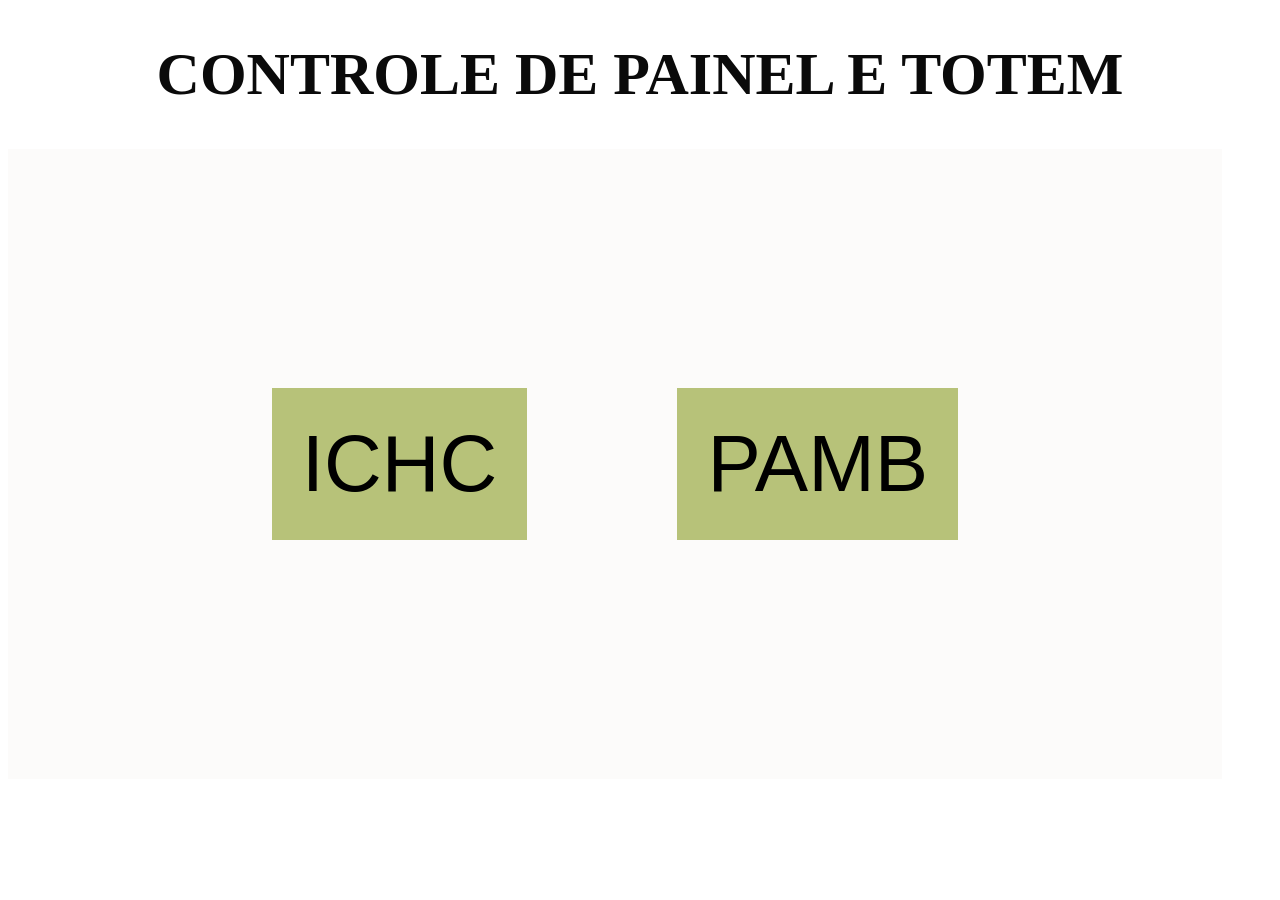
<file: index.html>
<!DOCTYPE html>
<html lang="pt-BR">
<head>
	<link rel="stylesheet" href="styles.css">
	<meta charset="UTF-8">
	<meta name="viewport" content="width=device-width, initial-scale=1.0">
	<title>Painel</title>
</head>
<div class="Título">
<h1>CONTROLE DE PAINEL E TOTEM</h1>	
</div>

<body>
	<div class="escolha">
	
			
			<button onclick="window.location.href='ichc.html'"> ICHC </button>
			
			<button onclick="window.location.href='pamb.html'"> PAMB </button>
			
		</div>
		
		
</body>
</html>
</file>
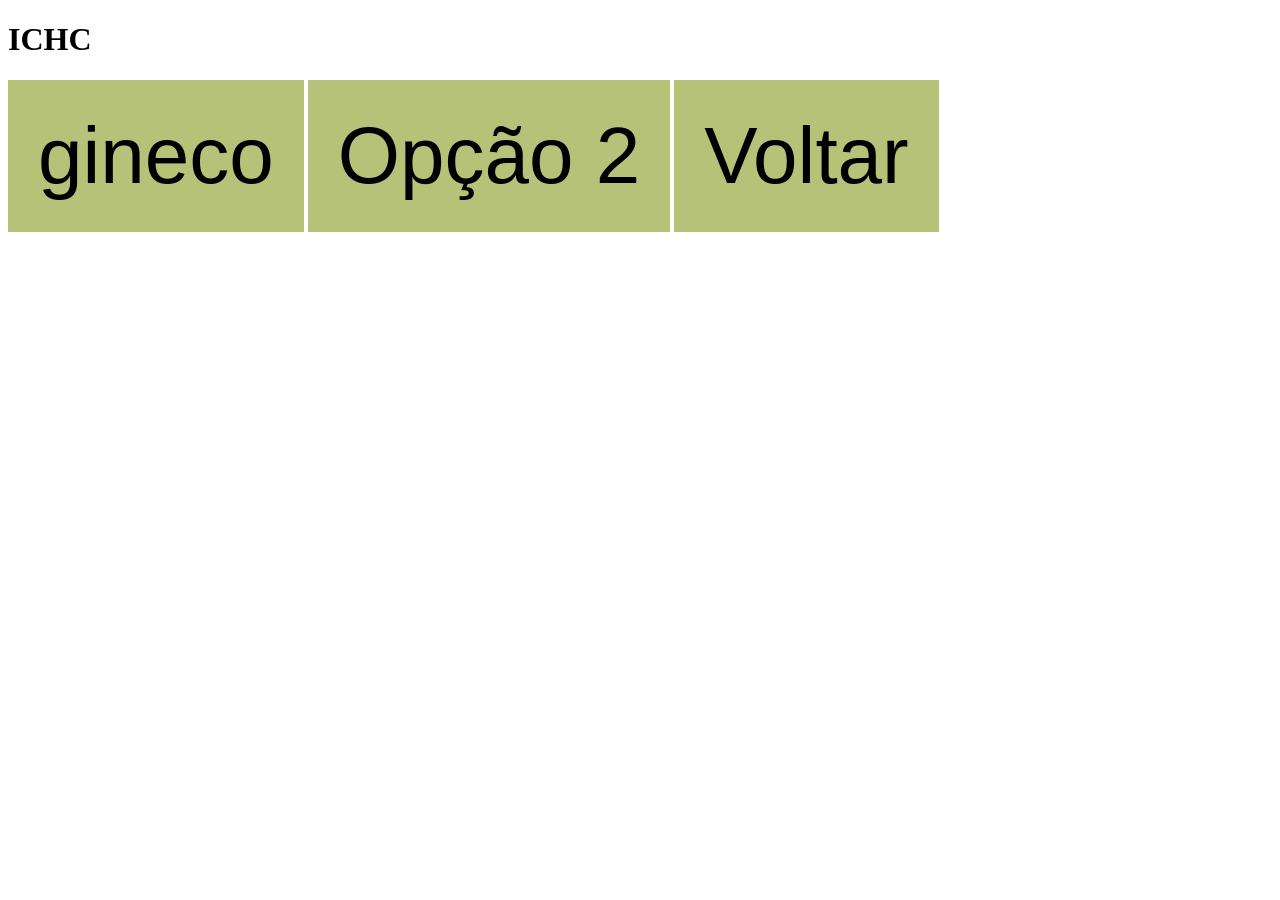
<file: ichc.html>
<!DOCTYPE html>
<html lang="pt-BR">
<head>
    <meta charset="UTF-8">
    <meta name="viewport" content="width=device-width, initial-scale=1.0">
    <title>ICHC</title>
    <link rel="stylesheet" href="styles.css">
</head>
<body>

    <h1>ICHC</h1>

   
    <div class="ichc">
        <button class="btn-gin">gineco</button>
        <button class="btn-oto">Opção 2</button>
        <button onclick="window.location.href='index.html'">Voltar</button>
    </div>

</body>
</html>
</file>
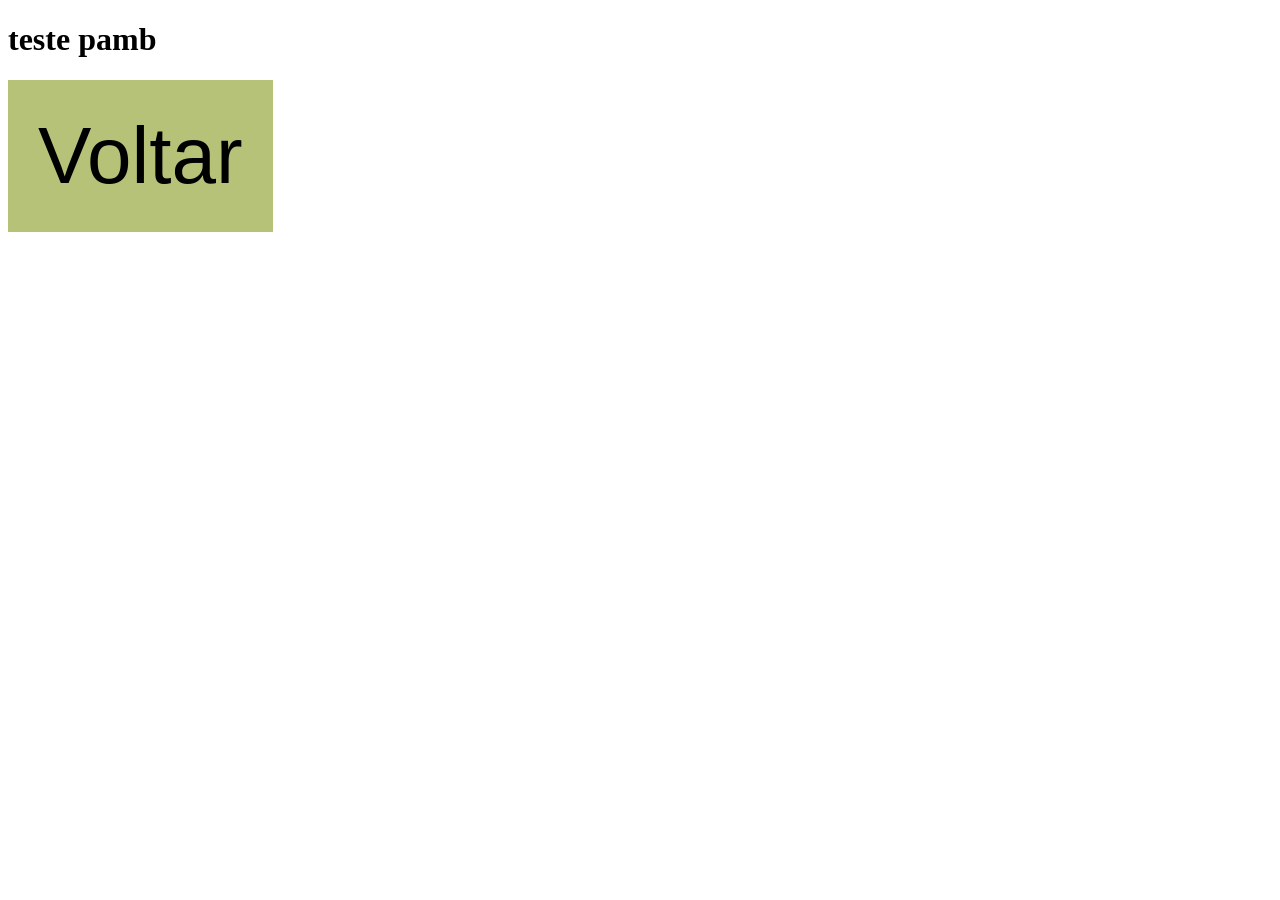
<file: pamb.html>
<!DOCTYPE html>
<html lang="en">
<head>
    <link rel="stylesheet" href="styles.css">
    <meta charset="UTF-8">
    <meta name="viewport" content="width=device-width, initial-scale=1.0">
    <title>Document</title>
</head>

<h1> teste pamb</h1>
<body>
    <button onclick="window.location.href='index.html'"> Voltar </button>
    
</body>
</html>
</file>
<file: styles.css>
button {

background-color: #b7c279;
  border: none;
  padding: 30px 30px;
  text-align: center;
  text-decoration: none;
  display: inline-block;
  font-size: 80px;

}
.Título {
  text-align: center;
  font-size: 30px;
  color: #0a0a0a;
  margin-top: 20px;
}
.escolha {
background-color: #fcfbfa;
  display: flex;
  justify-content: center;
  align-items: center;
  height: 70vh;
  gap:150px;
  margin-right: 50px;
}
.btn-ichc button{
  display: flex;
  justify-content: center;
  align-items: center;
  height: 70vh;
  gap:150px;
  margin-right: 50px;

}
.btn-pamb button{
    background-color: #b3661a;
  display: flex;
  justify-content: center;
  align-items: center;
  height: 70vh;
  gap:150px;
  margin-right: 50px;

}
</file>
